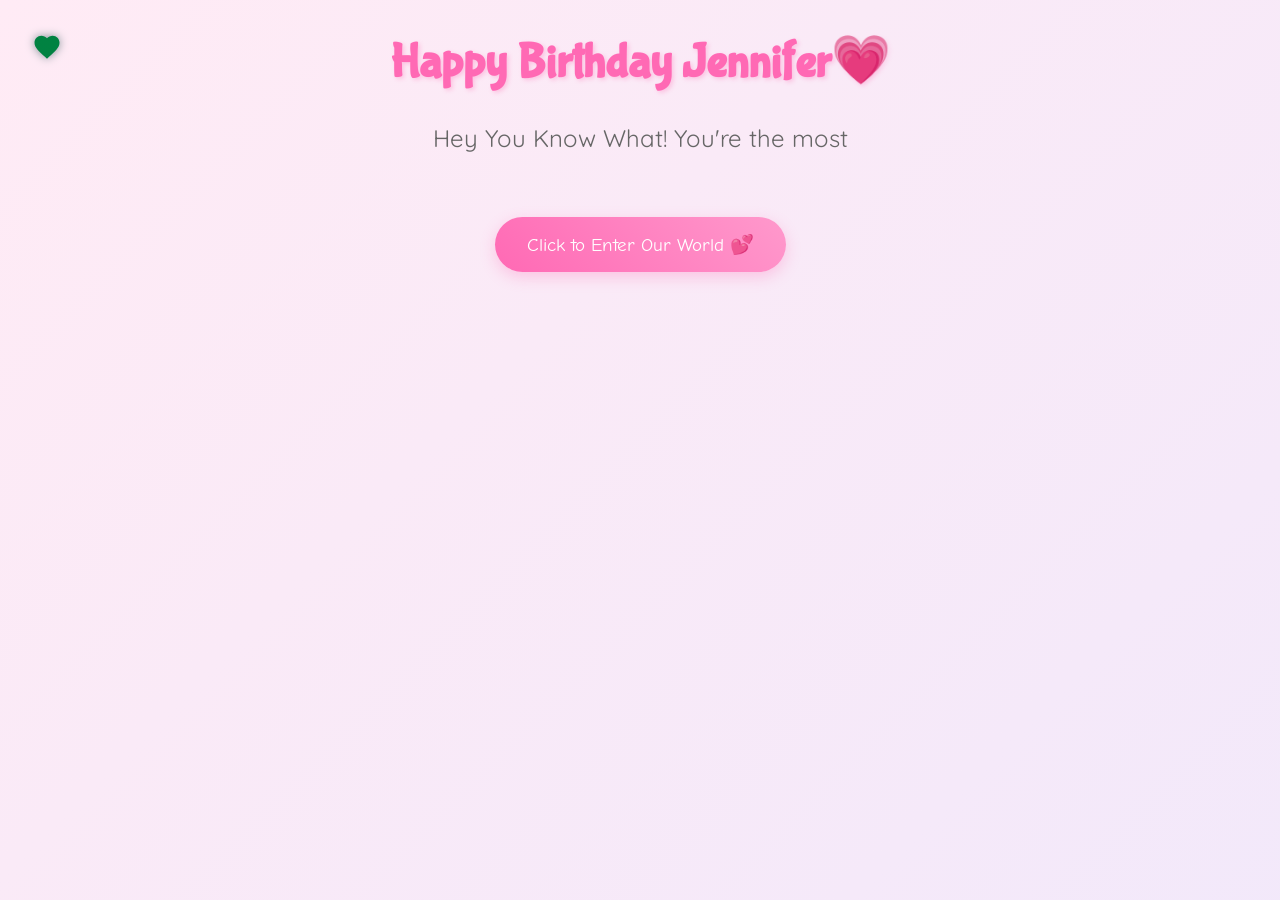
<file: index.html>
<!DOCTYPE html>
<html lang="en">
<head>
    <meta charset="UTF-8">
    <meta name="viewport" content="width=device-width, initial-scale=1.0">
    <title>Happy Birthday</title>
    <script src="https://cdnjs.cloudflare.com/ajax/libs/gsap/3.12.2/gsap.min.js"></script>
    <link rel="stylesheet" href="cause.css">
    
</head>
<body>
    <div class="custom-cursor">
        <svg viewBox="0 0 24 24">
            <path fill="#ff69b4" d="M12 21.35l-1.45-1.32C5.4 15.36 2 12.28 2 8.5 2 5.42 4.42 3 7.5 3c1.74 0 3.41.81 4.5 2.09C13.09 3.81 14.76 3 16.5 3 19.58 3 22 5.42 22 8.5c0 3.78-3.4 6.86-8.55 11.54L12 21.35z"/>
        </svg>
    </div>
    
    <div class="container">
        <h1>Happy Birthday Jennifer💗</h1>
        <p style="font-size: 1.5rem; color: #666; margin: 2rem 0;">Hey You Know What! You're the most</p>
        <button class="shuffle-button" style="margin-top: 2rem;">Click to Enter Our World 💕</button>
    </div>

    <script>
        // Create floating elements function
        function createFloatingElement() {
            const elements = ['🌸', '✨', '💖', '🦋', '⭐'];
            const element = document.createElement('div');
            element.className = 'floating';
            element.textContent = elements[Math.floor(Math.random() * elements.length)];
            element.style.left = Math.random() * window.innerWidth + 'px';
            element.style.top = Math.random() * window.innerHeight + 'px';
            element.style.fontSize = (Math.random() * 20 + 10) + 'px';
            document.body.appendChild(element);

            gsap.to(element, {
                y: -500,
                duration: Math.random() * 10 + 10,
                opacity: 0,
                onComplete: () => element.remove()
            });
        }

        // Custom cursor
        const cursor = document.querySelector('.custom-cursor');
        document.addEventListener('mousemove', (e) => {
            gsap.to(cursor, {
                x: e.clientX - 15,
                y: e.clientY - 15,
                duration: 0.2
            });
        });

        // Handle button click to navigate to cause.html
        const shuffleButton = document.querySelector('.shuffle-button');
        shuffleButton.addEventListener('click', () => {
            gsap.to(shuffleButton, {
                scale: 0.9,
                duration: 0.1,
                yoyo: true,
                repeat: 1
            });
            // Navigate to cause.html
            gsap.to('body', {
                opacity: 0,
                duration: 0.5,
                onComplete: () => {
                    window.location.href = 'cause.html';
                }
            });
        });
        
        // Create initial floating elements
        setInterval(createFloatingElement, 2000);
    </script>
</body>
</html>
</file>
<file: cause.css>
@import url('https://fonts.googleapis.com/css2?family=Bubblegum+Sans&family=Comic+Neue:wght@700&family=Quicksand:wght@500&display=swap');

* {
    margin: 0;
    padding: 0;
    box-sizing: border-box;
    cursor: none;
}

body {
    min-height: 100vh;
    background: linear-gradient(-45deg, #ffe6e6, #e6e6ff, #ffebf5);
    background-size: 400% 400%;
    animation: gradientBG 15s ease infinite;
    font-family: 'Quicksand', sans-serif;
    overflow-x: hidden;
    padding: 2rem;
}

.custom-cursor {
    width: 30px;
    height: 30px;
    position: fixed;
    pointer-events: none;
    z-index: 9999;
    mix-blend-mode: difference;
    transition: transform 0.1s;
}

.custom-cursor svg {
    width: 100%;
    height: 100%;
    filter: drop-shadow(0 0 5px rgba(255, 182, 193, 0.5));
}

.container {
    max-width: 1200px;
    margin: 0 auto;
    text-align: center;
    position: relative;
    z-index: 1;
}

h1 {
    font-family: 'Bubblegum Sans', cursive;
    font-size: 3rem;
    color: #ff69b4;
    text-shadow: 2px 2px 4px rgba(255, 105, 180, 0.3);
    margin-bottom: 2rem;
    animation: bounce 1s ease infinite;
}

.reason-card {
    background: rgba(255, 255, 255, 0.9);
    border-radius: 20px;
    padding: 2rem;
    margin: 1.5rem;
    box-shadow: 0 5px 15px rgba(0, 0, 0, 0.1);
    transition: transform 0.3s, box-shadow 0.3s;
    cursor: pointer;
    position: relative;
    overflow: hidden;
}

.reason-card:hover {
    transform: translateY(-5px);
    box-shadow: 0 8px 25px rgba(255, 105, 180, 0.2);
}

.reason-text {
    font-size: 1.2rem;
    margin-bottom: 1rem;
    position: relative;
    z-index: 2;
}

.gif-overlay {
    position: absolute;
    top: 0;
    left: 0;
    width: 100%;
    height: 100%;
    background: rgba(255, 255, 255, 0.95);
    display: flex;
    align-items: center;
    justify-content: center;
    opacity: 0;
    transition: opacity 0.3s;
    z-index: 1;
}

.reason-card:hover .gif-overlay {
    opacity: 1;
}

.shuffle-button {
    background: linear-gradient(45deg, #ff69b4, #ff99cc);
    border: none;
    border-radius: 50px;
    padding: 1rem 2rem;
    font-size: 1.2rem;
    color: white;
    margin: 2rem 0;
    cursor: pointer;
    transition: transform 0.3s;
    font-family: 'Comic Neue', cursive;
    box-shadow: 0 5px 15px rgba(255, 105, 180, 0.3);
}

.shuffle-button:hover {
    transform: scale(1.1);
}

.floating {
    position: fixed;
    pointer-events: none;
    animation: float 3s ease-in-out infinite;
}

.ending-section {
    margin-top: 4rem;
    padding: 2rem;
    text-align: center;
}

.ending-text {
    font-family: 'Bubblegum Sans', cursive;
    font-size: 2rem;
    color: #ff69b4;
    margin-bottom: 2rem;
    opacity: 0;
    transform: translateY(20px);
}

.teddy-hug {
    width: 200px;
    margin: 0 auto;
    transform: scale(0);
}

@keyframes gradientBG {
    0% { background-position: 0% 50%; }
    50% { background-position: 100% 50%; }
    100% { background-position: 0% 50%; }
}

@keyframes float {
    0%, 100% { transform: translateY(0); }
    50% { transform: translateY(-20px); }
}

@keyframes bounce {
    0%, 100% { transform: translateY(0); }
    50% { transform: translateY(-10px); }
}

@media (max-width: 768px) {
    h1 { font-size: 2rem; }
    .reason-card { margin: 1rem; }
    .reason-text { font-size: 1rem; }
}
.shuffle-button {
    background: linear-gradient(45deg, #ff69b4, #ff99cc);
    border: none;
    border-radius: 50px;
    padding: 1rem 2rem;
    font-size: 1.2rem;
    color: white;
    margin: 2rem 0;
    cursor: pointer;
    transition: all 0.3s;
    font-family: 'Comic Neue', cursive;
    box-shadow: 0 5px 15px rgba(255, 105, 180, 0.3);
}

.shuffle-button.story-mode {
    background: linear-gradient(45deg, #9b6dff, #ff6dc7);
    transform: scale(1.1);
}

.shuffle-button:hover {
    transform: scale(1.1);
}

.shuffle-button.story-mode:hover {
    transform: scale(1.2);
}

.reason-counter {
    font-size: 0.9rem;
    color: #ff69b4;
    margin-top: 1rem;
    opacity: 0.7;
}
</file>
